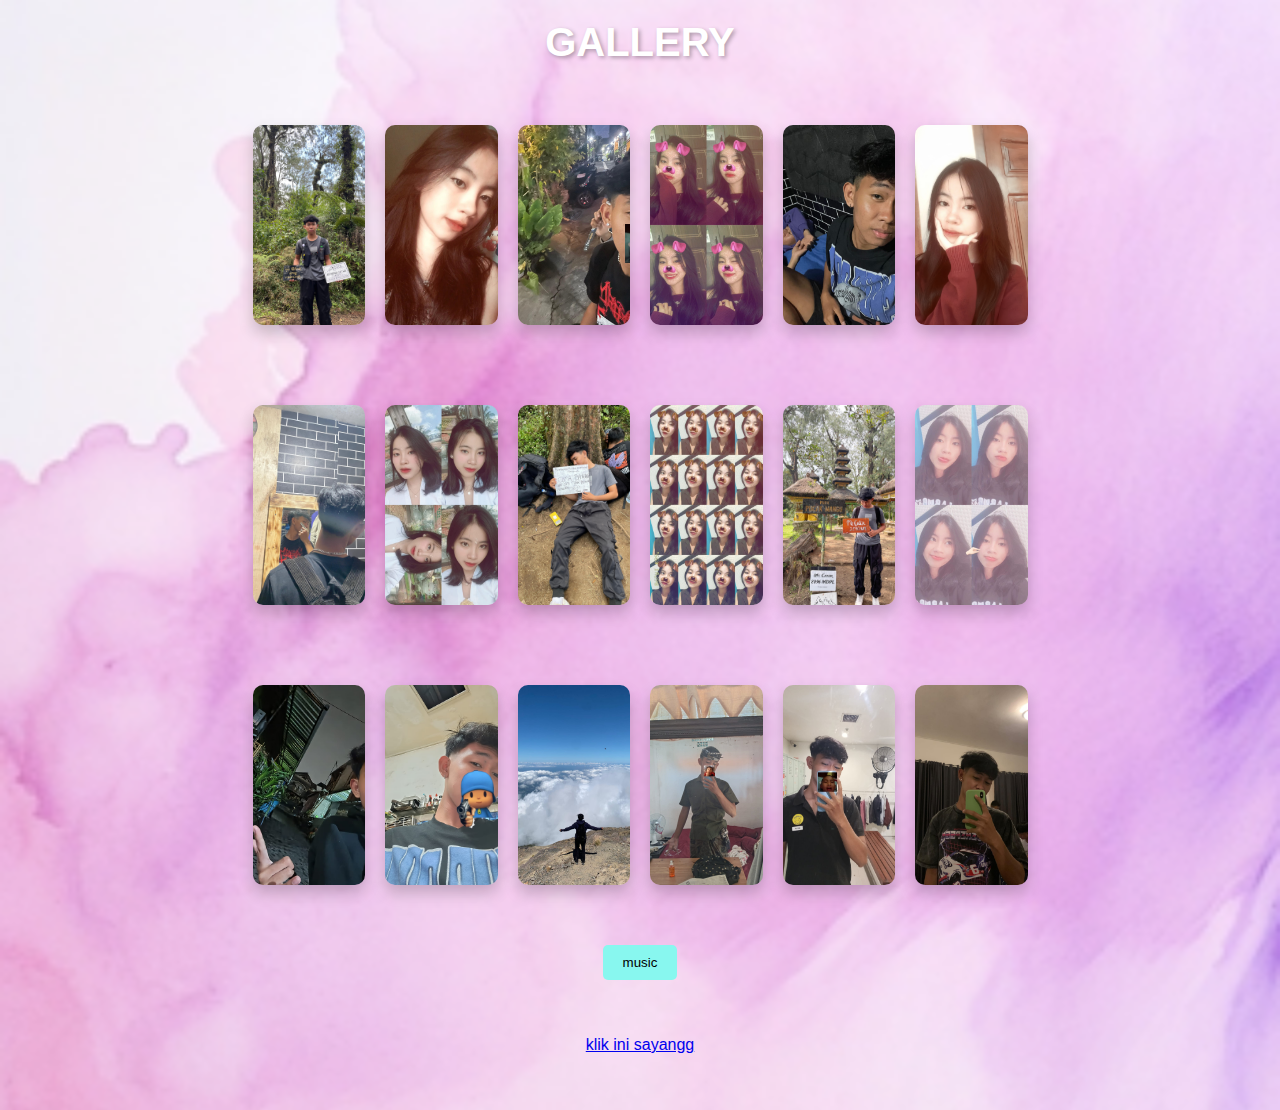
<file: luv/index.html>
<!DOCTYPE html>
<html lang="en">
<head>
  <meta charset="UTF-8">
  <meta name="viewport" content="width=device-width, initial-scale=1.0">
  <title>Galeri Gambar</title>
  <link rel="stylesheet" href="style.css">
</head>
<body>
  <h1>GALLERY</h1>
  <div class="gallery">
    <img src="foto/foto5.jpg" class="image">
    <img src="foto/foto13.jpg"class= "image">
    <img src="foto/foto1.jpg" class="image">
    <img src="foto/foto12.jpg" class="image">
    <img src="foto/foto17.jpg" class="image">
    <img src="foto/foto14.jpg" class="image">
  </div>
  <div class="gallery">
    <img src="foto/foto2.jpg" class="image">
    <img src="foto/foto11.jpg"class= "image">
    <img src="foto/foto4.jpg" class="image">
    <img src="foto/foto10.jpg" class="image">
    <img src="foto/foto6.jpg" class="image">
    <img src="foto/foto9.jpg" class="image">
  </div>
  <div class="gallery">
    <img src="foto/foto22.jpg" class="image">
    <img src="foto/foto16.jpg"class= "image">
    <img src="foto/foto18.jpg" class="image">
    <img src="foto/foto19.jpg" class="image">
    <img src="foto/foto20.jpg" class="image">
    <img src="foto/foto21.jpg" class="image">
  </div>

      <audio id="backgroundMusic" src="sound/riyann.mp3"></audio>
        <div class="music-controls">
            <button onclick="playMusic()">music</button>
        </div>

        <div class="gallery">
          <a href="galleryluv/index.html">
          <p align="center">klik ini sayangg</p>
        </a>

  <script src="script.js"></script>
</body>
</html>
</file>
<file: luv/style.css>
/* Background estetik dengan gradien */
body {
    font-family: Arial, sans-serif;
    text-align: center;
    margin: 0;
    padding: 0;
    background-image: url(foto/backround.png);
    /* background: linear-gradient(135deg, #ff9a9e, #fad0c4, #fbc2eb);*/
    background-size: 200%;
    animation: gradientAnimation 15s ease infinite;
    color: #fff;
  }
  
  /* Animasi untuk background gradien */
  @keyframes gradientAnimation {
    0% {
      background-position: 0% 50%;
    }
    50% {
      background-position: 100% 50%;
    }
    100% {
      background-position: 0% 50%;
    }
  }
  
  h1 {
    margin: 20px 0;
    font-size: 2.5em;
    text-shadow: 2px 2px 4px rgba(0, 0, 0, 0.3);
  }
  
  .gallery {
    display: flex;
    flex-wrap: wrap;
    justify-content: center;
    gap: 20px;
    padding: 40px 20px;
  }
  
  .image {
    width: auto;
    height: 200px;
    aspect-ratio: 9/16;
    border-radius: 10px;
    object-fit: cover;
    box-shadow: 0 8px 15px rgba(0, 0, 0, 0.2);
    transition: transform 0.3s, filter 0.3s;
  }

  .images {
    width: auto;
    height: 200px;
    aspect-ratio: 9/16;
    border-radius: 10px;
    object-fit: cover;
    box-shadow: 0 8px 15px rgba(0, 0, 0, 0.2);
    transition: transform 0.3s, filter 0.3s;
  }
  
  .image:hover {
    transform: scale(1.1);
    filter: brightness(1.2);
    cursor: pointer;
  }

  .buttons {
    display: flex;
    justify-content: center;
    gap: 10px;
}

button {
    background-color: #007BFF;
    color: rgb(2, 2, 2);
    padding: 10px 20px;
    border: none;
    border-radius: 5px;
    cursor: pointer;
}

.buttons button:hover {
    background-color: #07315f;
}

.music-controls {
    margin-top: 20px;
}

.music-controls button {
    background-color: #88f7ef;
    color: black;
    padding: 10px 20px;
    border: none;
    border-radius: 5px;
    cursor: pointer;
}

.music-controls button:hover {
    background-color: #31cdd6;
}

.music-controls button:nth-child(2) {
    background-color: #dc3545;
}

.music-controls button:nth-child(2):hover {
    background-color: #c82333;
}
</file>
